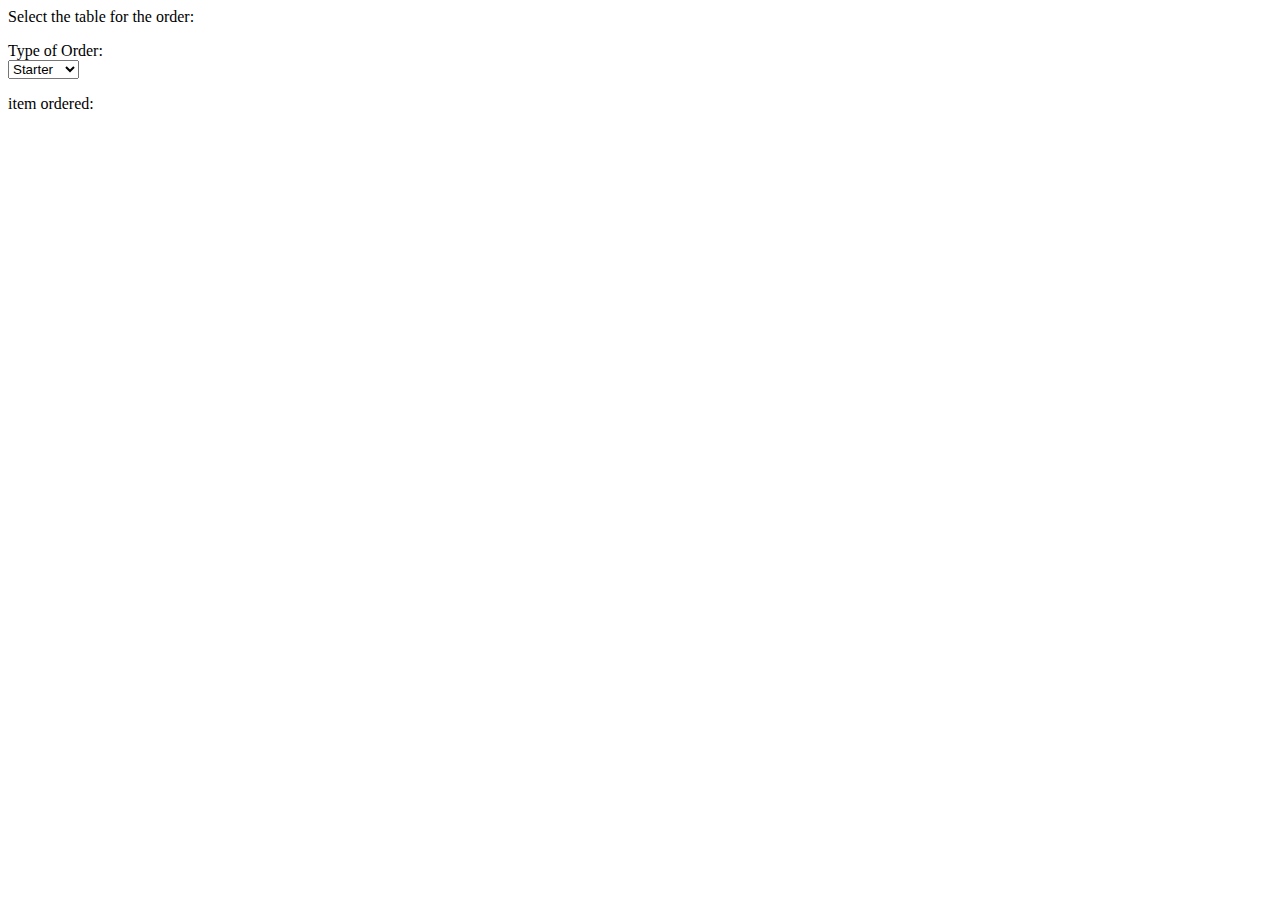
<file: static/html/AddOrder.html>
<body>

</body>
<form action name='form' method='post'>
	<p class=div name="div">
		<label>Select the table for the order:</label>
		<br>
	</p>
	<p class="hidden">
		<label>Type of Order:</label><br / >
		<select name="Status">
			<option value="Starter">Starter</option>
			<option value="Main">Main</option>
			<option value="Pudding">Pudding</option>
			<option value="Side">Side</option>
  		</select>
	</p>
	<p class="hidden" name="PAG"> 
		<label for="itemordereds">item ordered:</label><br />
		
	</p>

	<p class="hidden" name="div2">
		<br>
	</p>
	<p></p>
</form>
</file>
